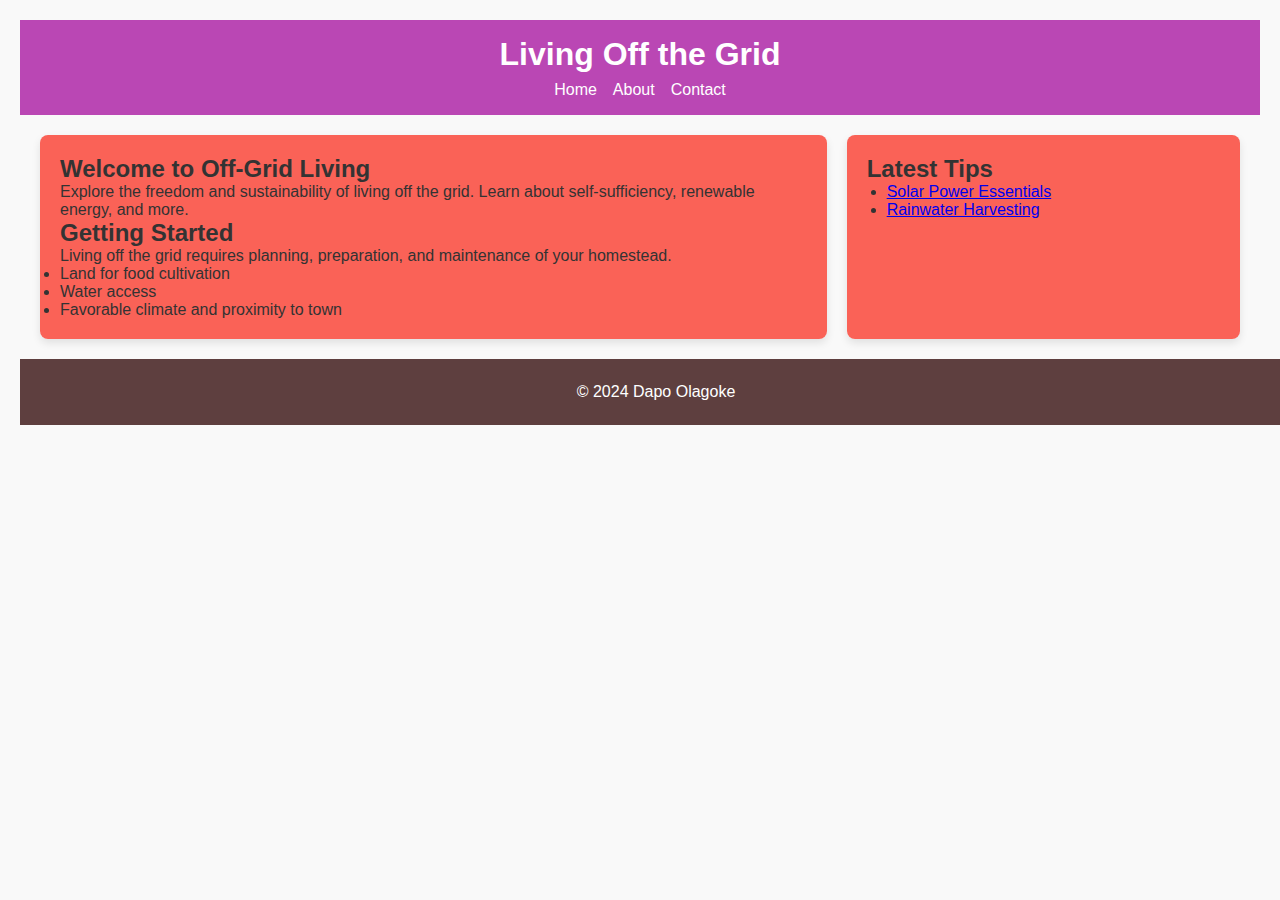
<file: index.html>
<!DOCTYPE html>
<html lang="en">
<head>
    <meta charset="UTF-8">
    <meta name="viewport" content="width=device-width, initial-scale=1.0">
    <title>Living Off the Grid</title>
    <link rel="stylesheet" href="styles.css">
</head>
<body>
    <header>
        <h1>Living Off the Grid</h1>
        <nav>
            <ul>
                <li><a href="index.html">Home</a></li>
                <li><a href="about.html">About</a></li>
                <li><a href="contact.html">Contact</a></li>
            </ul>
        </nav>
    </header>

    <main class="grid-container">
        <article>
            <h2>Welcome to Off-Grid Living</h2>
            <p>Explore the freedom and sustainability of living off the grid. Learn about self-sufficiency, renewable energy, and more.</p>
            <h2>Getting Started</h2>
            <p>Living off the grid requires planning, preparation, and maintenance of your homestead.</p>
            <ul>
                <li>Land for food cultivation</li>
                <li>Water access</li>
                <li>Favorable climate and proximity to town</li>
            </ul>
        </article>
        <aside>
            <h2>Latest Tips</h2>
            <ul>
                <li><a href="https://offgridworld.com/10-solar-power-myths-debunked/">Solar Power Essentials</a></li>
                <li><a href="https://offgridworld.com/simple-rain-barrel-system-collects-825-gallons-of-water/">Rainwater Harvesting</a></li>
            </ul>
        </aside>
    </main>

    <footer>
        <p>&copy; 2024 Dapo Olagoke</p>
    </footer>
</body>
</html>
</file>
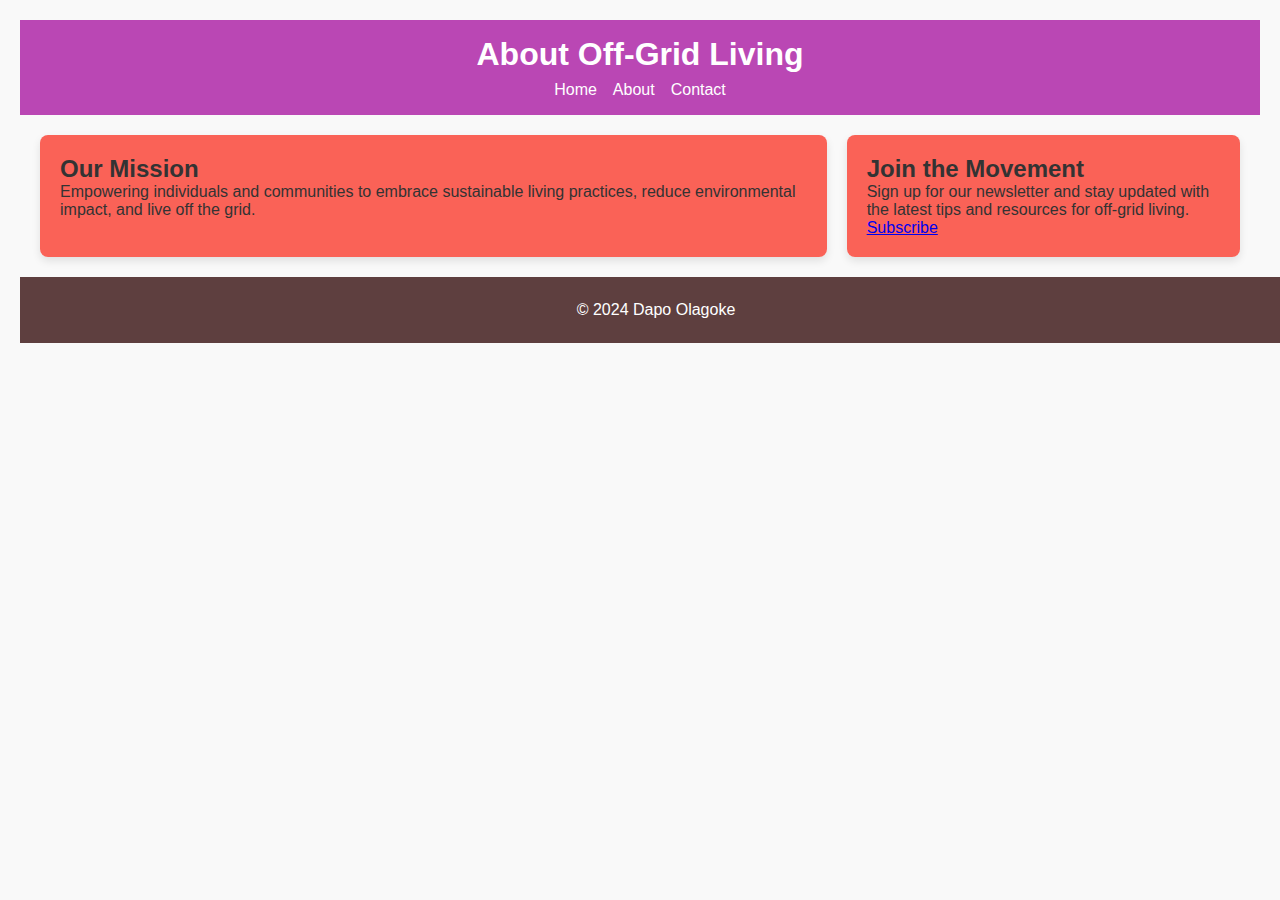
<file: about.html>
<!DOCTYPE html>
<html lang="en">
<head>
    <meta charset="UTF-8">
    <meta name="viewport" content="width=device-width, initial-scale=1.0">
    <title>About Off-Grid Living</title>
    <link rel="stylesheet" href="styles.css">
</head>
<body>
    <header>
        <h1>About Off-Grid Living</h1>
        <nav>
            <ul>
                <li><a href="index.html">Home</a></li>
                <li><a href="about.html">About</a></li>
                <li><a href="contact.html">Contact</a></li>
            </ul>
        </nav>
    </header>

    <main class="grid-container">
        <article>
            <h2>Our Mission</h2>
            <p>Empowering individuals and communities to embrace sustainable living practices, reduce environmental impact, and live off the grid.</p>
        </article>
        <aside>
            <h2>Join the Movement</h2>
            <p>Sign up for our newsletter and stay updated with the latest tips and resources for off-grid living.</p>
            <a href="https://offgridworld.com/how-to-live-off-the-grid-8-things-you-need-now/" class="button">Subscribe</a>
        </aside>
    </main>

    <footer>
        <p>&copy; 2024 Dapo Olagoke</p>
    </footer>
</body>
</html>
</file>
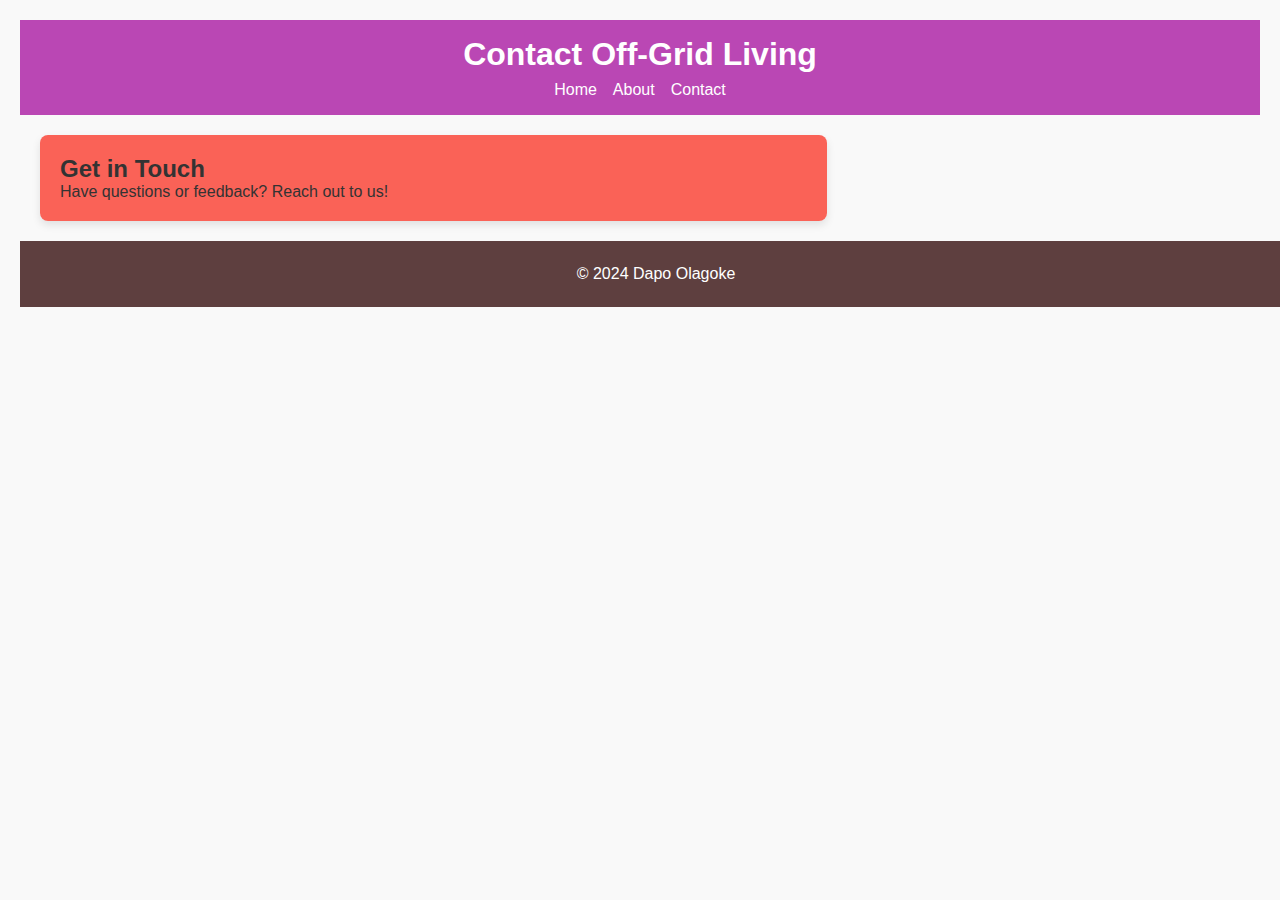
<file: contact.html>
<!DOCTYPE html>
<html lang="en">
<head>
    <meta charset="UTF-8">
    <meta name="viewport" content="width=device-width, initial-scale=1.0">
    <title>Contact Off-Grid Living</title>
    <link rel="stylesheet" href="styles.css">
</head>
<body>
    <header>
        <h1>Contact Off-Grid Living</h1>
        <nav>
            <ul>
                <li><a href="index.html">Home</a></li>
                <li><a href="about.html">About</a></li>
                <li><a href="contact.html">Contact</a></li>
            </ul>
        </nav>
    </header>

    <main class="grid-container">
        <article>
            <h2>Get in Touch</h2>
            <p>Have questions or feedback? Reach out to us!</p>
        </article>
    </main>

    <footer>
        <p>&copy; 2024 Dapo Olagoke</p>
    </footer>
</body>
</html>
</file>
<file: styles.css>
body, h1, h2, p, ul, li, figure, figcaption {
    margin: 0;
    padding: 0;
    box-sizing: border-box;
}

body {
    font-family: Arial, sans-serif;
    background-color: #f9f9f9;
    padding: 20px;
    color: #333;
}

header {
    background-color: #ba47b4;
    color: #fff;
    text-align: center;
    padding: 1rem 0;
}

header h1 {
    margin-bottom: 0.5rem;
}

nav ul {
    list-style-type: none;
    display: flex;
    justify-content: center;
    gap: 1rem;
}

nav a {
    color: #fff;
    text-decoration: none;
}

footer {
    background-color: #5e3f3f;
    color: #fff;
    text-align: center;
    padding: 1rem;
    width: 100%;
}

nav a:hover {
    border-bottom: 2px solid #fff;
}

main.grid-container {
    display: grid;
    grid-template-columns: 2fr 1fr;
    gap: 20px;
    padding: 20px;
}

article, aside {
    background-color: #f92718b8;
    padding: 20px;
    border-radius: 8px;
    box-shadow: 0 4px 8px rgba(0, 0, 0, 0.1);
}

aside ul {
    padding-left: 20px;
}

footer p {
    margin: 0.5rem 0;
}

@media screen and (max-width: 1000px) {
    main.grid-container {
        grid-template-columns: 1fr;
    }

    nav ul {
        flex-direction: column;
        text-align: center;
    }

    nav li {
        margin: 5px 0;
    }
}
</file>
